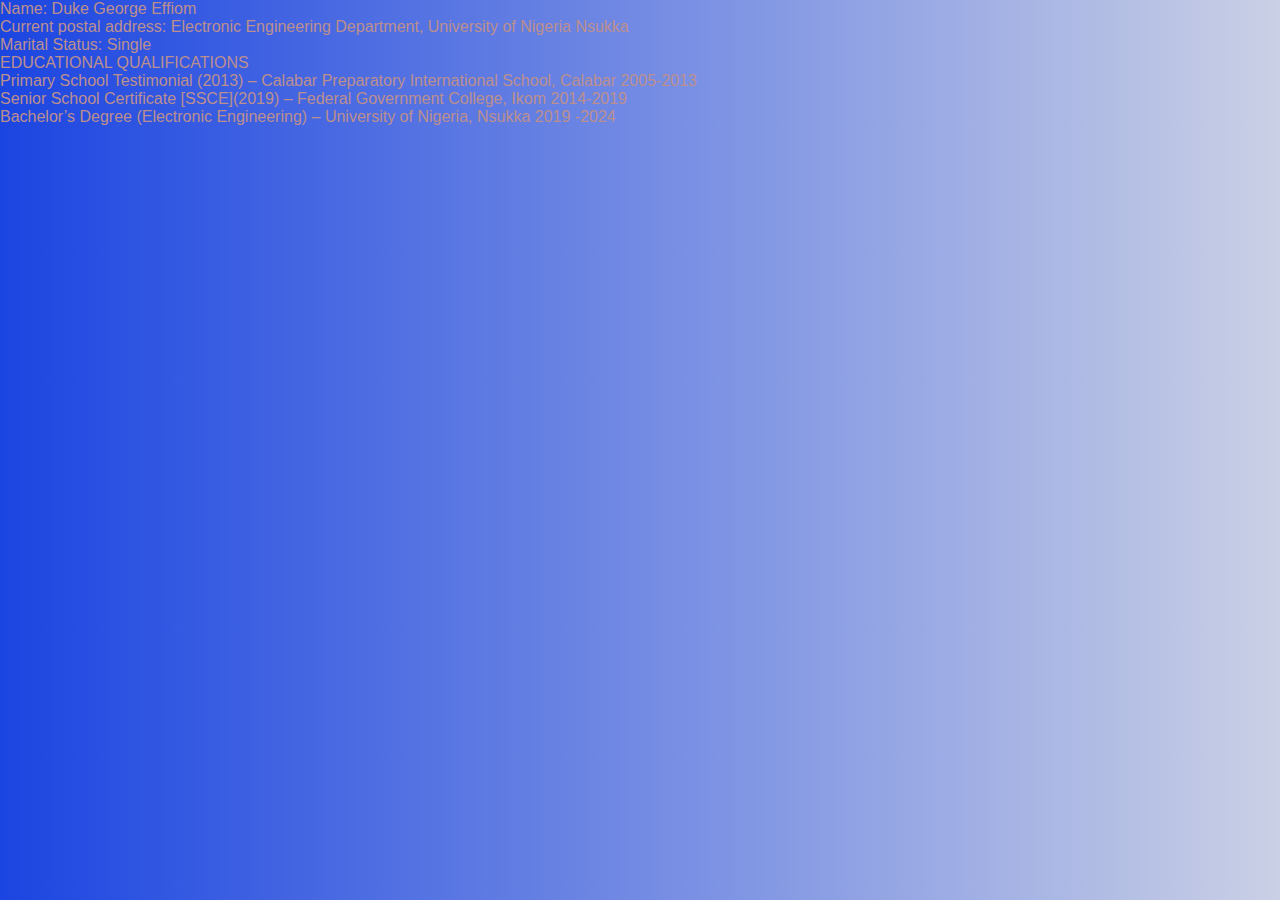
<file: About.html>
<!DOCTYPE html>
<html>

<head>
    <meta charset="UTF-8">
    <meta name="viewport" content="width=device-width, initial-scale=1">
    <title>About</title>
  
  <link rel="stylesheet" href="style.css">  
</head>
<bodu>
<ul>
  <li><p>Name: 			Duke George Effiom</p></li>
  <li>
Current postal address:	Electronic Engineering Department, University of Nigeria Nsukka</li> 
Marital Status:	Single

<li<l><p>EDUCATIONAL QUALIFICATIONS  </p></li>                                                            

<li>Primary School Testimonial (2013) – Calabar Preparatory International School, Calabar 2005-2013</li>

<li>	Senior School Certificate [SSCE](2019) – Federal Government College, Ikom 2014-2019</li>

<li>	Bachelor’s Degree (Electronic Engineering) – University of Nigeria, Nsukka 2019 -2024</li>

</body>

</html>
</file>
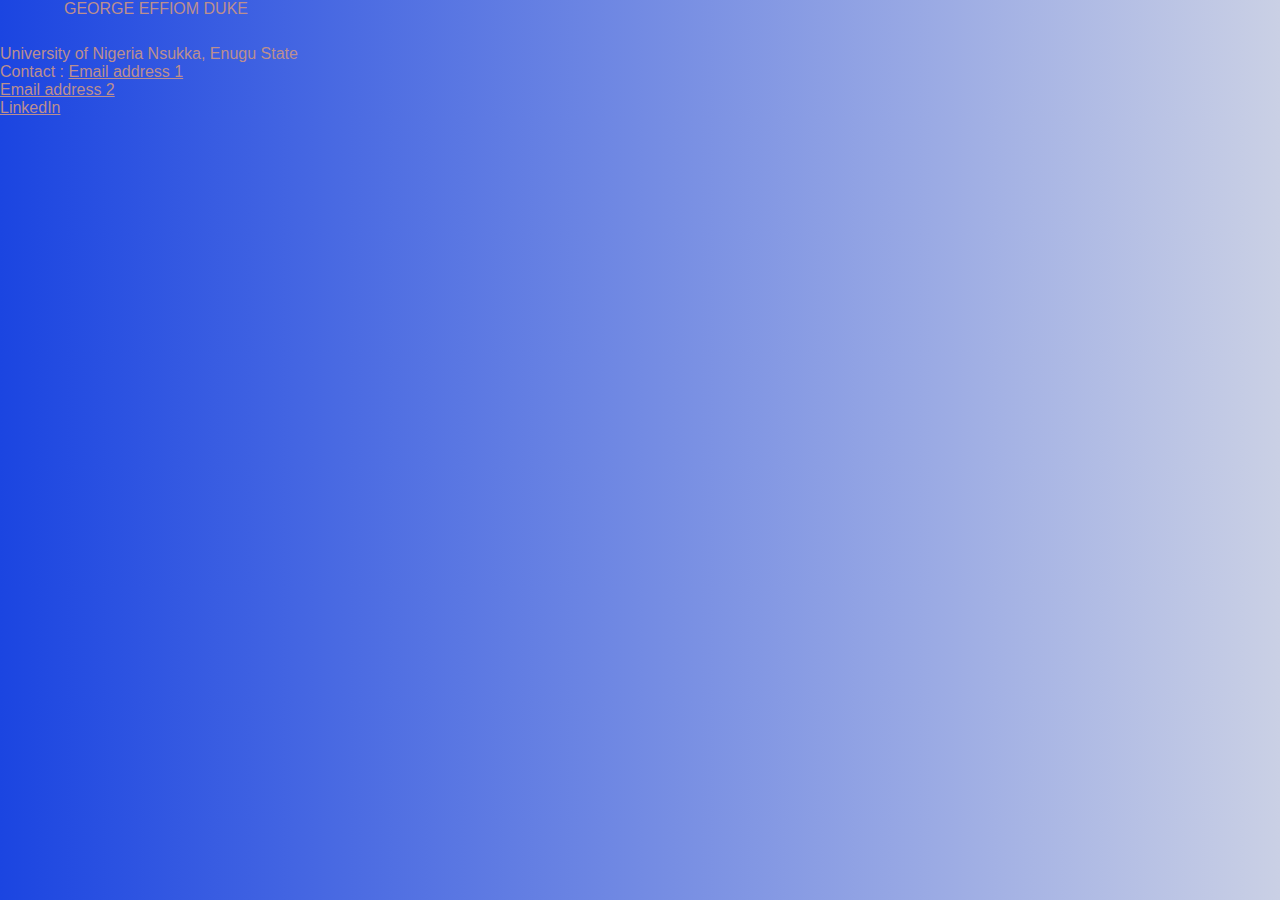
<file: Contact.html>
<!DOCTYPE html>
<html>

<head>
    <meta charset="UTF-8">
    <meta name="viewport" content="width=device-width, initial-scale=1">
    <title> My Contact</title>
           <link rel="stylesheet" href="style.css">
</head>

<body>
<header>GEORGE EFFIOM DUKE</header>
<main>
<section class="Welcome"><li>University of Nigeria Nsukka, Enugu State</li>

<li>Contact : <a href="dukegeorge001@gmail.com">Email address 1</a>
<li> <a href="george.duke.241847@unn.edu.ng">Email address 2</a>
<li><a href="https://www.linkedin.com/in/george-duke-71724219a">LinkedIn</a></li>
</section>
</main>
</body>

</html>
</file>
<file: style.css>
*{
  margin: 0px;
  padding: 0px;
  box-sizing: border-box
}
body{
  font-family: 'Franklin Gothic Medium', 'Arial Narrow', Arial, sans-serif;
  background: -webkit-linear-gradient(left, #1B45E1, #CAD0E5);
  background: -moz-linear-gradient(left, #1B45E1, #CAD0E5);
  background: -o-linear-gradient(left, #1B45E1, #CAD0E5);
  background: linear-gradient(to right, #1B45E1, #CAD0E5);
  -o-webkit-background-clip: text;
  -webkit-text-fill-color: rosybrown
}
header{
  display: flex;
  width:90%;
  margin: auto;
  height:5vh;
  align-content: center
}
.logo-picture,.nav-links{
  display: flex
}

.logo-picture{
  flex:1
}
.nav-links{
  flex:2;
  justify-content: flex-end
}
.nav-link{
  color: #1F2028;
  text-decoration: none;
 font-size: 25px
}
.logo-picture h3{
  font-size: 50px;
  font-family: Arial
}

.welcome{
  display: flex;
  width:90%;
  margin:auto;
  min-height: 95vh;
  align-items: center;
  flex: 1
}
.welcome-note{
  color: #2532CC;
  display:flex
}
⇝.Main h1{
  font-size: 40;
  font-weight: 400
}
⇝.Main p{
  margin-top: 15px;
  font-size: 25px
}

.My-pic{
  flex: 1;
  animation: drop 2.5s bomb;
  
 }
.action{
  padding: 90px,0px,0px,0px;
  border: 2px solid #7B82D0;
}
@keyframes bomb{
  0%{ opacity: 0;
      transform:  translateY(-50px);
  }
  100%{
    opacity: 1;
    transform: translateX(0px);
  }
}
@media screen and(max-width:1024px){
    .welcome{
      flex-direction: column;
      
    }
  }
</file>
